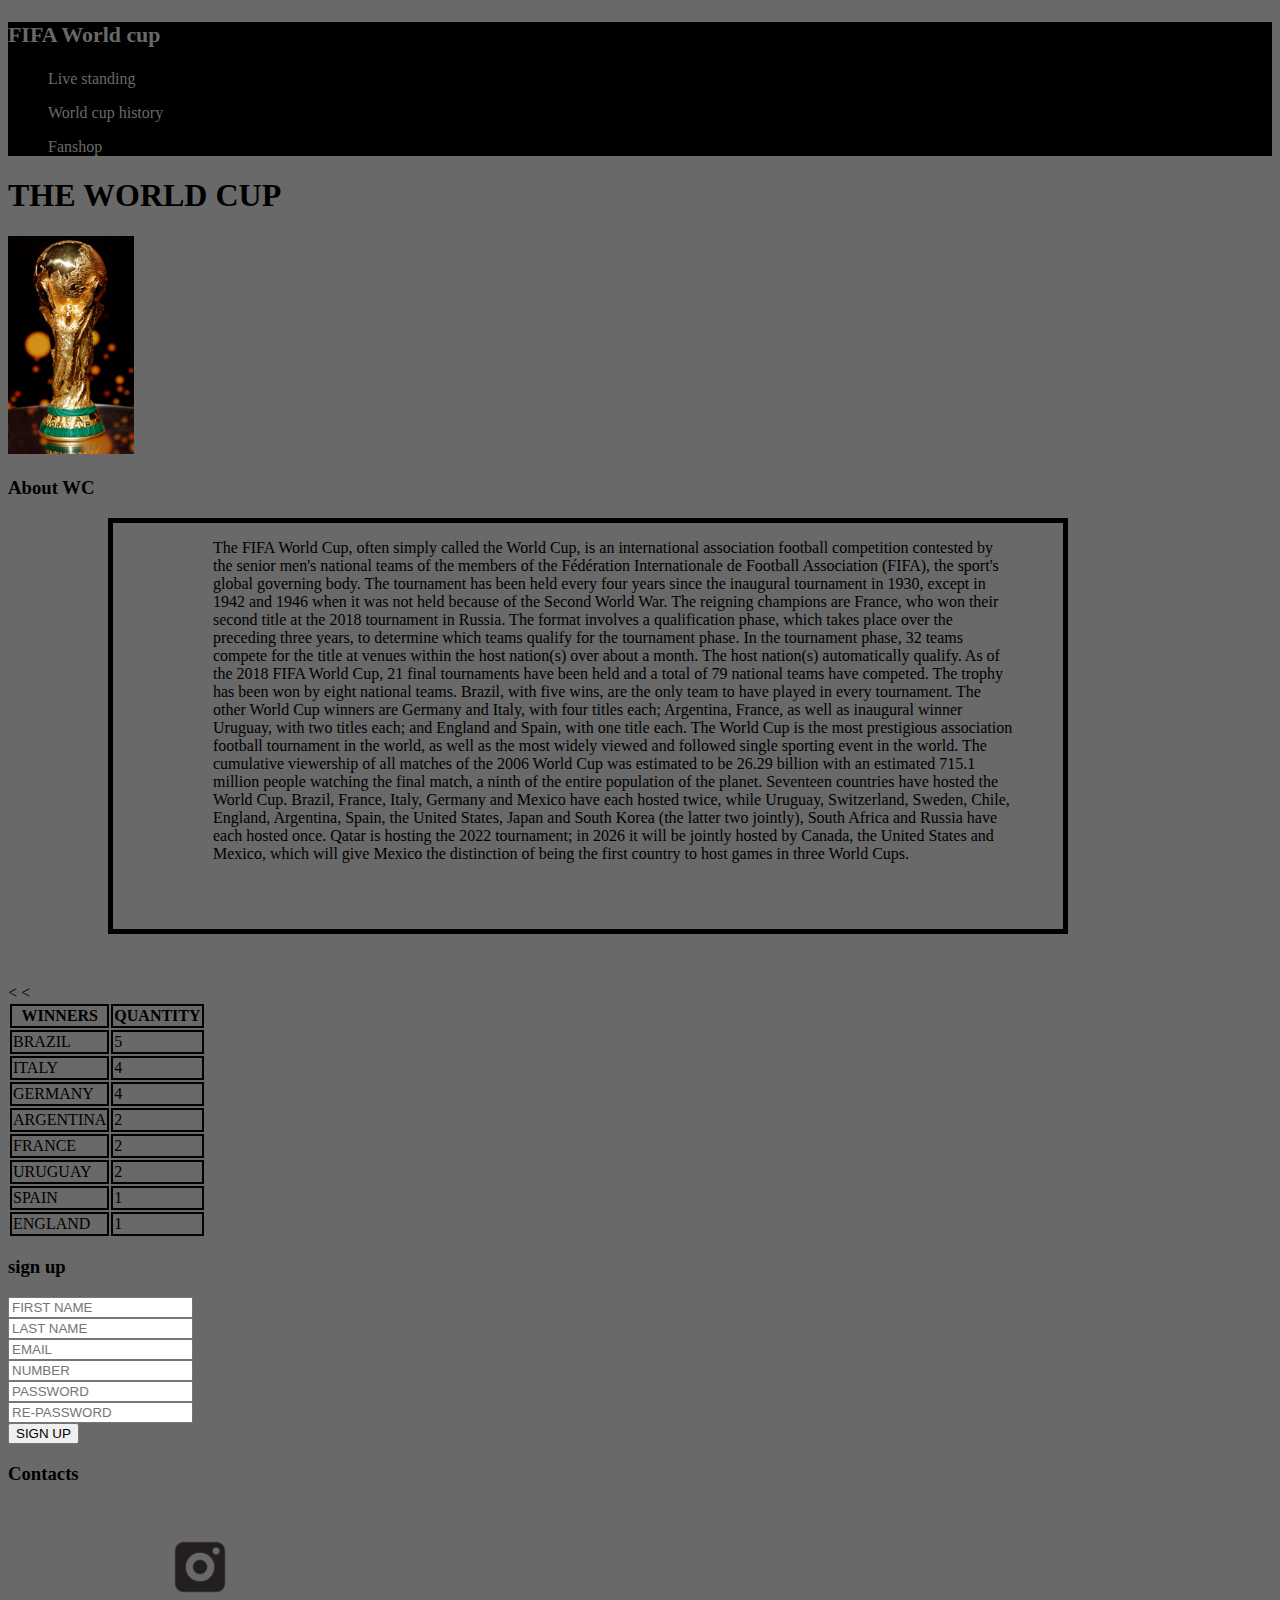
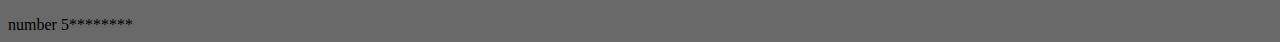
<file: index.html>
<!DOCTYPE html>
<html>
<head>
	<meta charset="utf-8">
	<meta name="viewport" content="width=device-width, initial-scale=1">
	<title>lesson 4</title>
	<link rel="stylesheet" type="text/css" href="style.css">
</head>
<body>
	<header>
		<div>
			<h3>
				<a href="index.html"><h3>FIFA World cup</h3></a>
			</h3>
		</div>
		<div>
			<nav>
				<ul>
					<li>
						<a href="live.html">Live standing</a>
					</li>
				</ul>
				<ul>
					<li>
						<a href="history.html">World cup history</a>
					</li>
				</ul>
				<ul>
					<li>
						<a href="fanshop.html">Fanshop</a>
					</li>
				</ul>
			</nav>			
		</div>
	</header>
	<section>
		<div>
			<h1>
				THE WORLD CUP
			</h1>
		</div>
		<div>
			<img src="images/wc.png" alt="world cup">
		</div>
		<div>
			<h3 class="title">
				About WC
			</h3>
			<div class="box">
				<p .box>
					The FIFA World Cup, often simply called the World Cup, is an international association football competition contested by the senior men's national teams of the members of the Fédération Internationale de Football Association (FIFA), the sport's global governing body. The tournament has been held every four years since the inaugural tournament in 1930, except in 1942 and 1946 when it was not held because of the Second World War. The reigning champions are France, who won their second title at the 2018 tournament in Russia.
					The format involves a qualification phase, which takes place over the preceding three years, to determine which teams qualify for the tournament phase. In the tournament phase, 32 teams compete for the title at venues within the host nation(s) over about a month. The host nation(s) automatically qualify.
					As of the 2018 FIFA World Cup, 21 final tournaments have been held and a total of 79 national teams have competed. The trophy has been won by eight national teams. Brazil, with five wins, are the only team to have played in every tournament. The other World Cup winners are Germany and Italy, with four titles each; Argentina, France, as well as inaugural winner Uruguay, with two titles each; and England and Spain, with one title each.
					The World Cup is the most prestigious association football tournament in the world, as well as the most widely viewed and followed single sporting event in the world. The cumulative viewership of all matches of the 2006 World Cup was estimated to be 26.29 billion with an estimated 715.1 million people watching the final match, a ninth of the entire population of the planet.
					Seventeen countries have hosted the World Cup. Brazil, France, Italy, Germany and Mexico have each hosted twice, while Uruguay, Switzerland, Sweden, Chile, England, Argentina, Spain, the United States, Japan and South Korea (the latter two jointly), South Africa and Russia have each hosted once. Qatar is hosting the 2022 tournament; in 2026 it will be jointly hosted by Canada, the United States and Mexico, which will give Mexico the distinction of being the first country to host games in three World Cups.
				</p>
			</div>
		</div>
		<div>
			<table>
				<thead>
					<tr>
						<th>
							WINNERS
						</th>
						<th>
							QUANTITY
						</th>
					</tr>
				</thead>
				<tbody>
					<tr>
						<td>
							BRAZIL
						</td>
						<td>
							5
						</td>
					</tr>
					<tr>
						<td>
							ITALY
						</td>
						<td>
							4
						</td>
					</tr>
					<tr>
						<td>
							GERMANY
						</td>
						<td>
							4
						</td>
					</tr>
					<tr>
						<td>ARGENTINA</td>
						<td>2</td>
					</t>
					<tr>
						<td>FRANCE</td>
						<td>2</td>
					</tr>
					<tr>
						<td>URUGUAY</td>
						<td>2</td>
					</tr>
					<
					<tr>
						<td>SPAIN</td>
						<td>1</td>
					</tr>
					<
					<tr>
						<td>ENGLAND</td>
						<td>1</td>
					</tr>
				</tbody>
			</table>
		</div>
	</section>
	<section>
		<div>
			<h3 class="title">
				sign up
			</h3>
		</div>
		<div>
			<form>
				<input type="text" name="FIRSTNAME" placeholder="FIRST NAME">
			</form>
			<form>
				<input type="text" name="LASTNAME" placeholder="LAST NAME">
			</form>
			<form>
				<input type="email" name="email" placeholder="EMAIL">
			</form>
			<form>
				<input type="number" name="number" placeholder="NUMBER">
			</form>
			<form>
				<input type="password" name="password" placeholder="PASSWORD">
			</form>
			<form>
				<input type="password" name="re-password" placeholder="RE-PASSWORD">
			</form>
			<form>
				<button>SIGN UP</button>
			</form>
		</div>
	</section>
	<footer>
		<div>
			<h3 class="title">
				Contacts
			</h3>
		</div>
		<div>
			number 5********
			<a href="https://www.instagram.com/fifaworldcup/"><img src="images/ig3.png"></a>
		</div>
	</footer>
</body>
</html>
</file>
<file: style.css>
h3{
	color: dimgrey;
}
header{
	background-color: black;
}
a{
	text-decoration: none;
	color: dimgrey;
}
ul{
	list-style: none;
}
body{
	background-color: dimgrey;
}
section{
	background-color: dimgrey;
}
img{
	max-width:10% ;
	height: auto;
}
h3.title{
color: black;
}
td, th{
	border: 2px;
	 border-style: solid;

}
.box{
	width: 800px;
	border: 5px solid black;
	margin: 0px 50px 50px 100px  ;
	padding: 0px 50px 50px 100px ;

}
</file>
